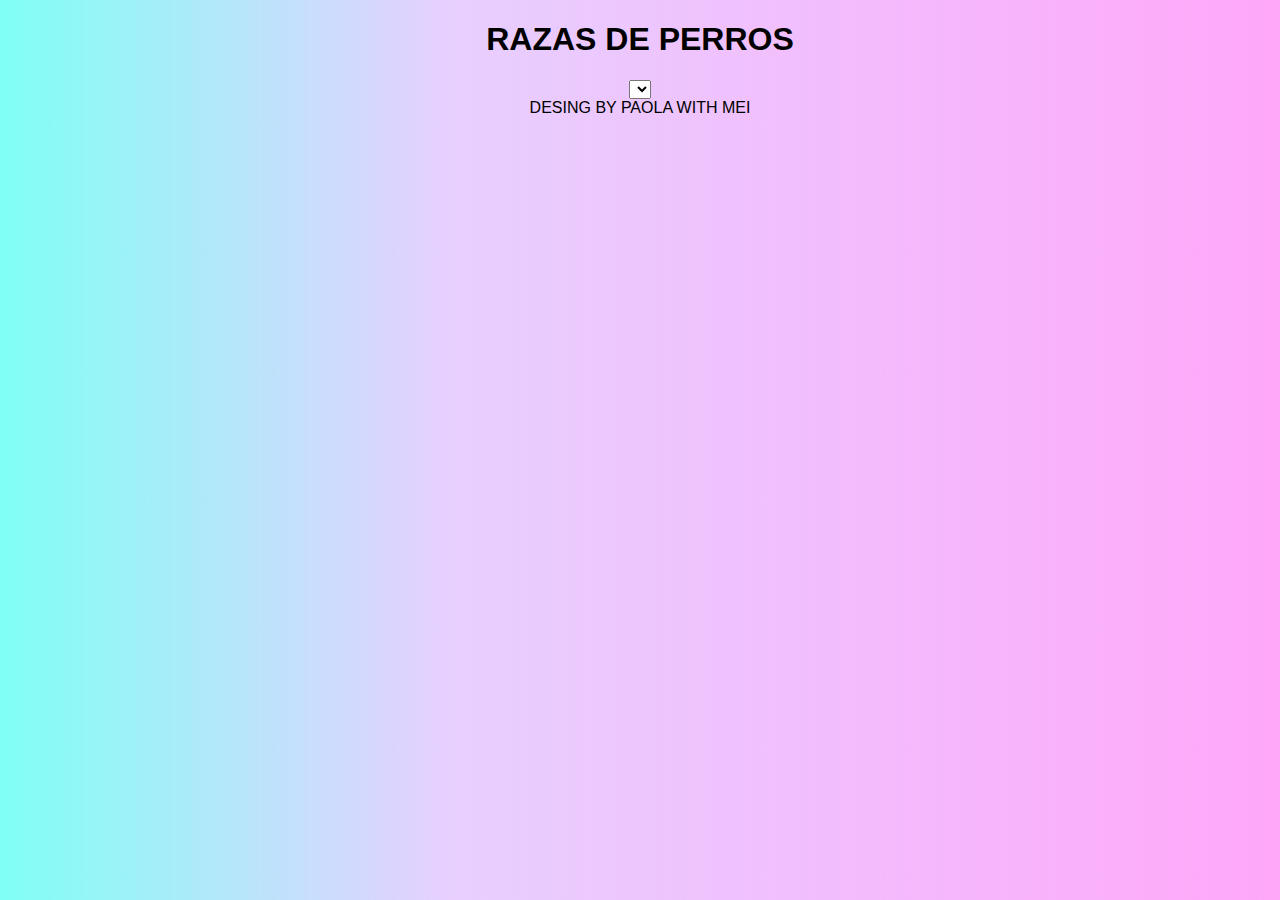
<file: 03_razas/index.html>
<!DOCTYPE html>
<html lang="en">
<head>
    <meta charset="UTF-8">
    <meta http-equiv="X-UA-Compatible" content="IE=edge">
    <meta name="viewport" content="width=device-width, initial-scale=1.0">
    <title>Razas</title>
    <link rel="stylesheet" href="estilo.css">
</head>
<body onload="cargarRazas()">

    <center><h1>RAZAS DE PERROS</h1>
    <select name="" id="razas" onchange="changePerritos(this.value)">
    
    </select>
    <div id="perritos">


    </div>
    <div class="card-footer text-muted">
        DESING BY PAOLA WITH MEI 
       </div>

    <script src="app.js"></script>
</body>
</html>
</file>
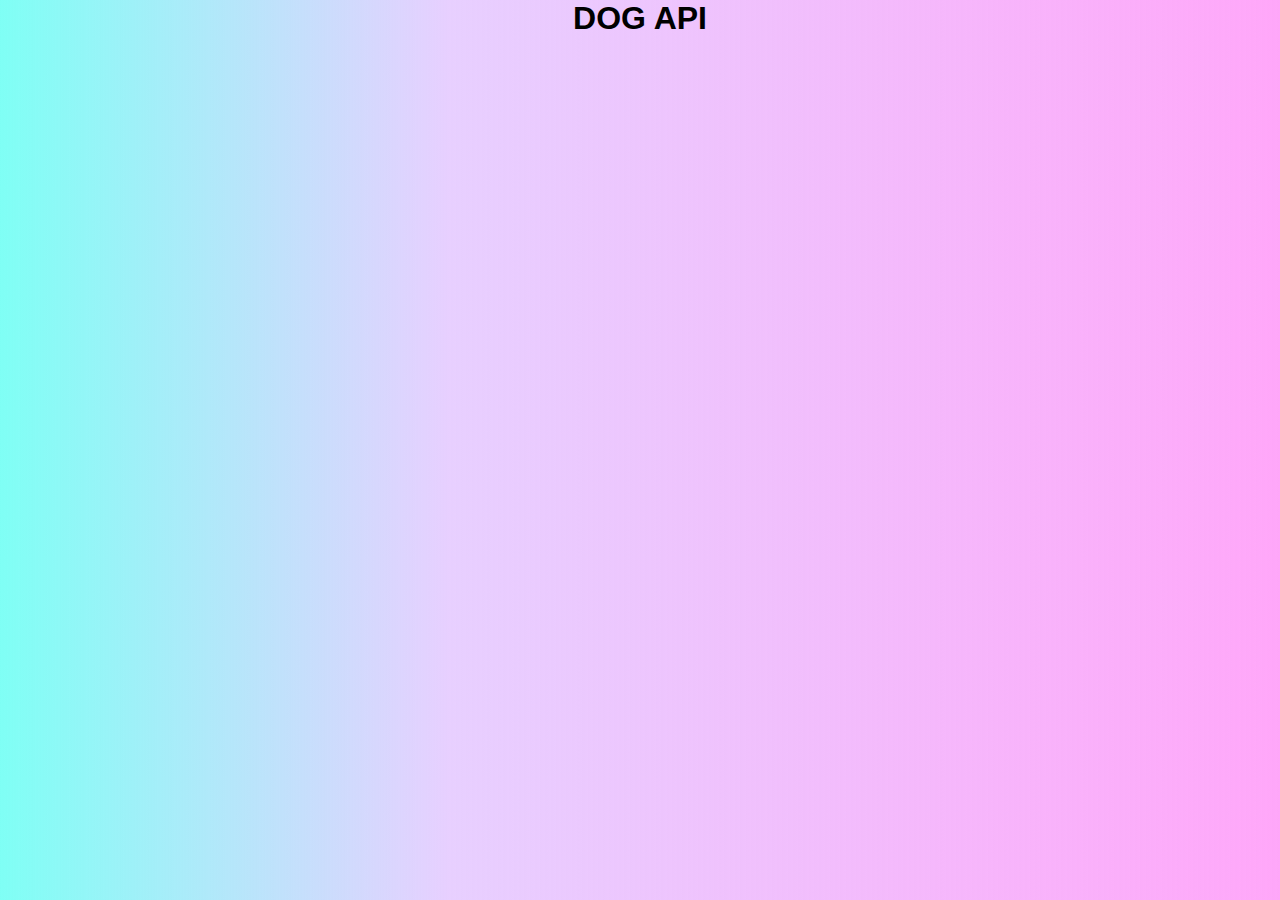
<file: dog-api/index.html>
<!DOCTYPE html>
<html lang="en">
<head>
    <meta charset="UTF-8">
    <meta http-equiv="X-UA-Compatible" content="IE=edge">
    <meta name="viewport" content="width=device-width, initial-scale=1.0">
    <title>DOG API</title>
    <link rel="stylesheet" href="estilo.css">
</head>
<body onload="changeDog()">
    <center>
        <h1>DOG API </h1>
        <div id="imageDog"></div>
    </center>
    <script src="app.js"></script>
    
</body>
</html>
</file>
<file: 03_razas/estilo.css>
*{
    padding: 0;
}
body{
    font-family: 'Roboto', sans-serif;
    background: rgb(127,255,245);
background: linear-gradient(90deg, rgba(127,255,245,1) 0%, rgba(193,130,255,0.38139005602240894) 35%, rgba(255,167,249,1) 100%);
}
</file>
<file: dog-api/estilo.css>
*{
    margin: 0;
    padding: 0;
    box-sizing: border-box;
}

body{
    font-family: 'Roboto', sans-serif;
    background: rgb(127,255,245);
background: linear-gradient(90deg, rgba(127,255,245,1) 0%, rgba(193,130,255,0.38139005602240894) 35%, rgba(255,167,249,1) 100%);
}
</file>
